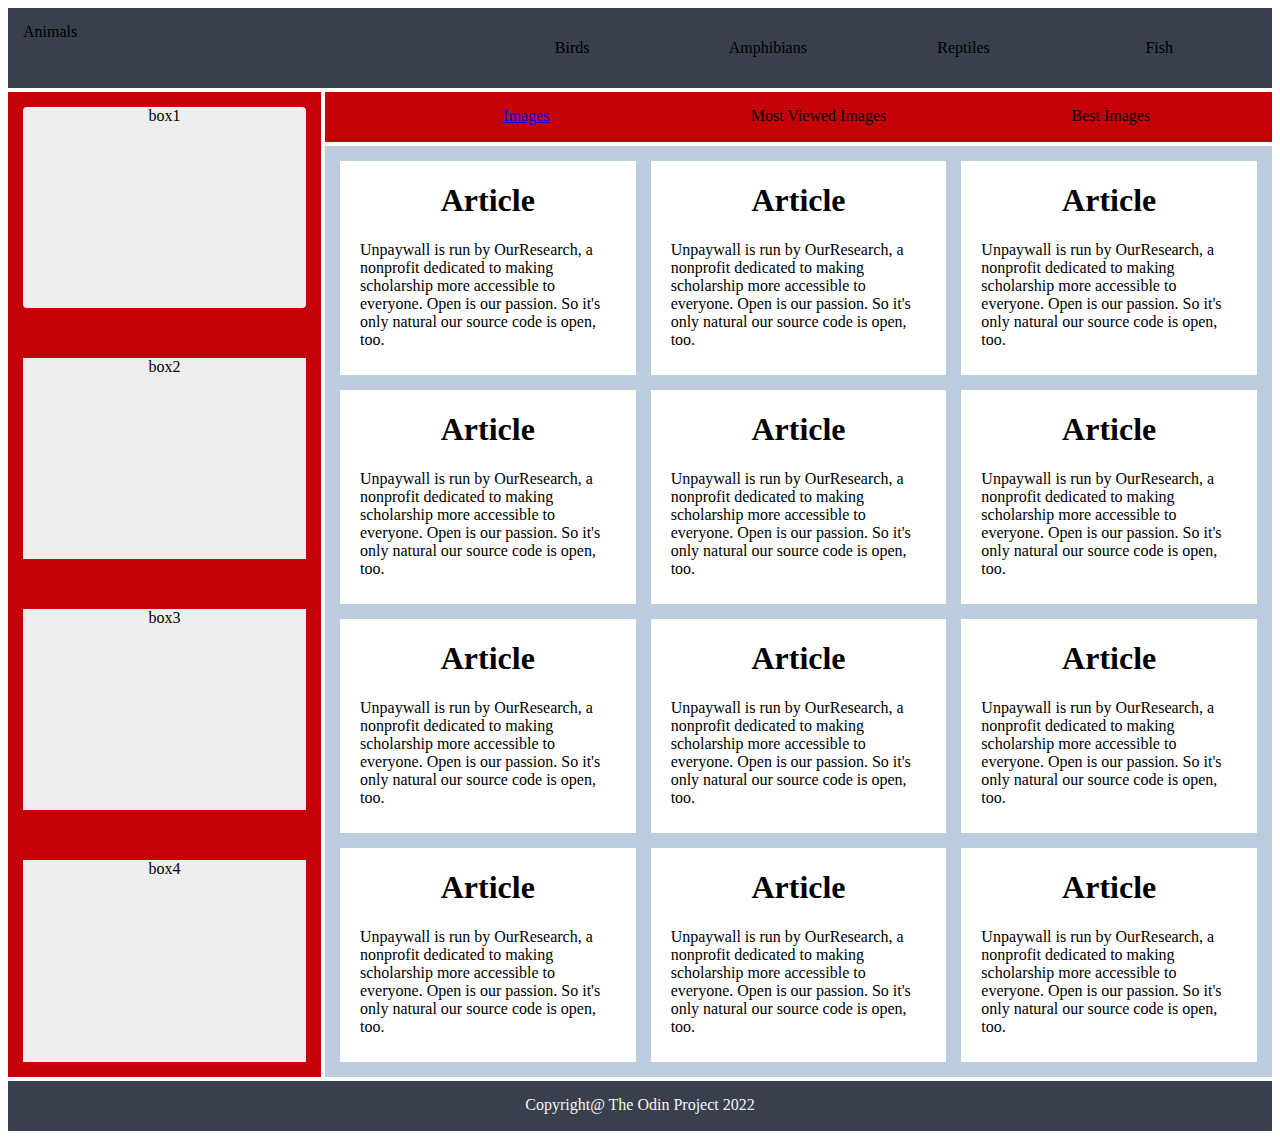
<file: index.html>
<!DOCTYPE html>
<html lang="en">
<head>
    <meta charset="UTF-8">
    <meta name="viewport" content="width=device-width, initial-scale=1.0">
    <title>Document</title>
    <link rel="stylesheet" href="style.css">
</head>
<body>
    <div class="container">
        <header class="header">
                        <div class="logo">Animals</div>
                <div class="menu">
                    <ul>
                        <li class="link"><a href="#"></a>Birds</li>
                        <li class="link"><a href="#"></a>Amphibians</li>
                        <li class="link"><a href="#"></a>Reptiles</li>
                        <li class="link"><a href="#"></a>Fish</li>
                    </ul>
                </div>
                </header>
        <nav class="nav">
            <ul>
                <li><a href="#">Images</a></li>
                <li><a href="#"></a>Most Viewed Images</li>
                <li><a href="#"></a>Best Images</li>
            </ul>
        </nav>
        <aside class="aside">
            <div class="box" id="box1"> box1</div>
            <div class="box">box2</div>
            <div class="box">box3</div>
            <div class="box">box4</div>
        </aside>
        <article class="article">
            <div>
                <h1>Article</h1>
                <p>Unpaywall is run by OurResearch, a nonprofit dedicated to making scholarship more accessible to everyone. Open is our passion. So it's only natural our source code is open, too.</p>
            </div>
            <div>
                <h1>Article</h1>
                <p>Unpaywall is run by OurResearch, a nonprofit dedicated to making scholarship more accessible to everyone. Open is our passion. So it's only natural our source code is open, too.</p>
            </div>
            <div>
                <h1>Article</h1>
                <p>Unpaywall is run by OurResearch, a nonprofit dedicated to making scholarship more accessible to everyone. Open is our passion. So it's only natural our source code is open, too.</p>
            </div>
            <div>
                <h1>Article</h1>
                <p>Unpaywall is run by OurResearch, a nonprofit dedicated to making scholarship more accessible to everyone. Open is our passion. So it's only natural our source code is open, too.</p>
            </div>
            <div>
                <h1>Article</h1>
                <p>Unpaywall is run by OurResearch, a nonprofit dedicated to making scholarship more accessible to everyone. Open is our passion. So it's only natural our source code is open, too.</p>
            </div>
            <div>
                <h1>Article</h1>
                <p>Unpaywall is run by OurResearch, a nonprofit dedicated to making scholarship more accessible to everyone. Open is our passion. So it's only natural our source code is open, too.</p>
            </div>
            <div>
                <h1>Article</h1>
                <p>Unpaywall is run by OurResearch, a nonprofit dedicated to making scholarship more accessible to everyone. Open is our passion. So it's only natural our source code is open, too.</p>
            </div>
            <div>
                <h1>Article</h1>
                <p>Unpaywall is run by OurResearch, a nonprofit dedicated to making scholarship more accessible to everyone. Open is our passion. So it's only natural our source code is open, too.</p>
            </div>
            <div>
                <h1>Article</h1>
                <p>Unpaywall is run by OurResearch, a nonprofit dedicated to making scholarship more accessible to everyone. Open is our passion. So it's only natural our source code is open, too.</p>
            </div>
            <div>
                <h1>Article</h1>
                <p>Unpaywall is run by OurResearch, a nonprofit dedicated to making scholarship more accessible to everyone. Open is our passion. So it's only natural our source code is open, too.</p>
            </div>
            <div>
                <h1>Article</h1>
                <p>Unpaywall is run by OurResearch, a nonprofit dedicated to making scholarship more accessible to everyone. Open is our passion. So it's only natural our source code is open, too.</p>
            </div>
            <div>
                <h1>Article</h1>
                <p>Unpaywall is run by OurResearch, a nonprofit dedicated to making scholarship more accessible to everyone. Open is our passion. So it's only natural our source code is open, too.</p>
            </div>
        </article>
        <footer class="footer">Copyright@ The Odin Project 2022</footer>

    </div>
</body>
</html>
</file>
<file: style.css>
body{
    text-align: center;

}



.container{
    display: grid;
    width: 100%;
     margin: 0 auto;
     grid-gap: 4px;
     grid-template-columns: repeat(4, 1fr);
     grid-auto-rows: minmax(50px, auto);
}


.container >*{
    padding: 15px;

}


header{
    grid-column: 1/5;
    background-color: #393f4d;
    display: grid;
    grid-template-columns: 1fr 2fr;
}


.logo{
    justify-self: start;
}

.logo{
    text-align: center;
}

.menu{
    align-self: center;
}


.menu ul{
    display: grid;
    grid-template-columns: 1fr 1fr 1fr 1fr;
}


.menu ul, .menu li{
    list-style-type: none;
}



nav{
    grid-column: 2/5;
    background-color: #C50208;
    display: grid;

}


nav ul{
    display: grid;
    grid-template-columns: repeat(3, 1fr);
}


nav ul, nav ul li{
    list-style-type: none;
    margin: 0;
}


aside{
    grid-column: 1/2;
    grid-row: 2/7;
    background-color: #C50208;
    display: grid;
    grid-gap: 50px;
    grid-template-rows: repeat(auto-fit, minmax(50px,1fr));

}


.box{
  background-color: #eee;

}

#box1{
    border-radius: 4px;
}


article{
    grid-column: 2/5;
    grid-row: 3/7;
    background-color: #bccbde;
    display: grid;
    grid-gap: 15px;
    grid-template-columns: repeat(auto-fit, minmax(250px, 1fr));
}


article h1{
     text-align: center;
}

article p{
    text-align: left;
    padding: 0 20px 10px 20px;
}

article > div{
    background-color: white;
}


footer{
    grid-column: 1/5;
    background-color: #393f4d;
    color: whitesmoke;
}
</file>
